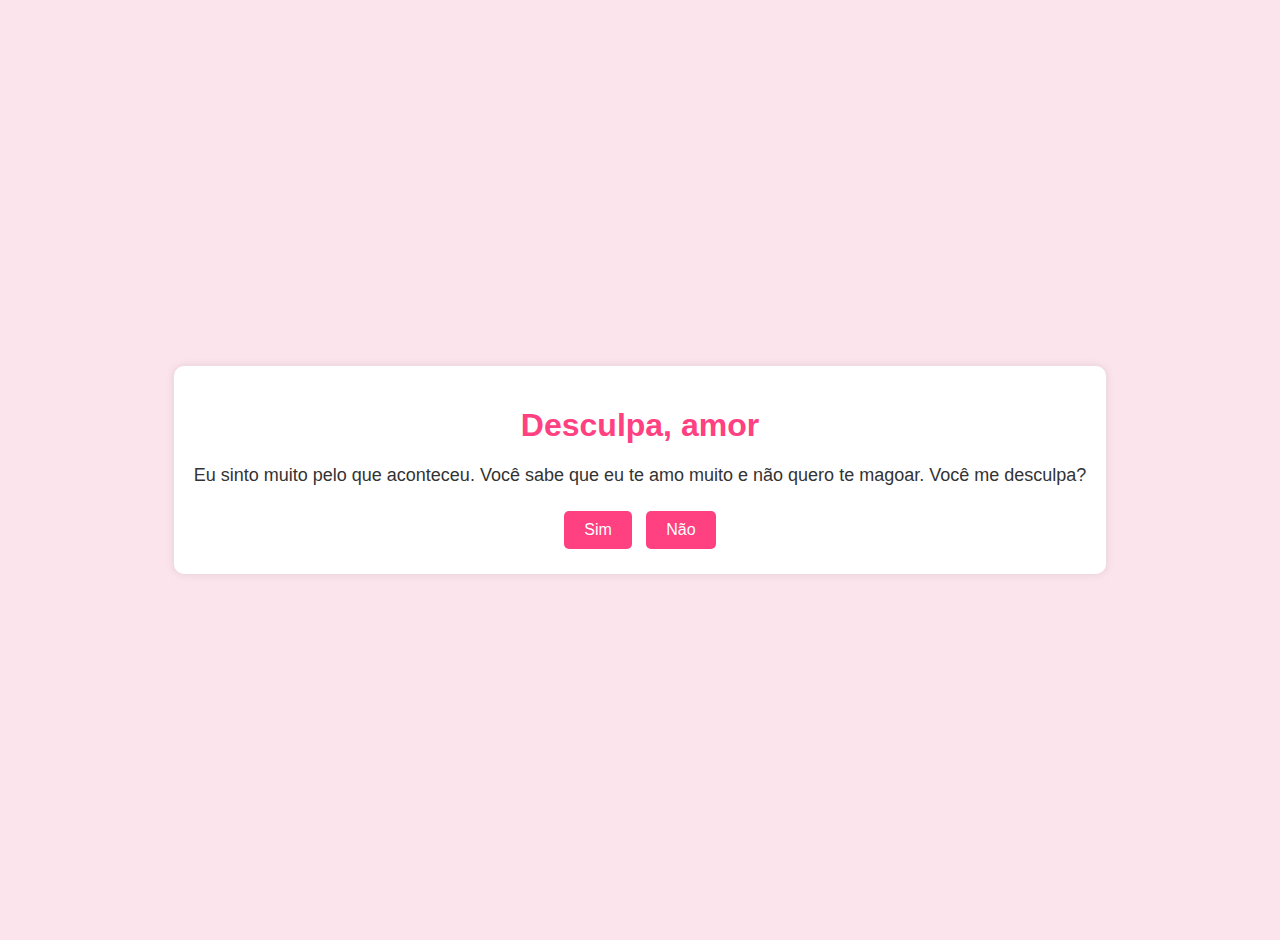
<file: sayaka/index.html>
<!DOCTYPE html>
<html lang="pt">
<head>
    <meta charset="UTF-8">
    <meta name="viewport" content="width=device-width, initial-scale=1.0">
    <title>Pedido de Desculpas</title>
    <link rel="stylesheet" href="style.css">
</head>
<body>
    <div class="container">
        <h1>Desculpa, amor</h1>
        <p>Eu sinto muito pelo que aconteceu. Você sabe que eu te amo muito e não quero te magoar. Você me desculpa?</p>
        <div class="buttons">
            <button id="yesButton">Sim</button>
            <button id="noButton">Não</button>
        </div>
    </div>
    <script src="apology.js"></script>
</body>
</html>
</file>
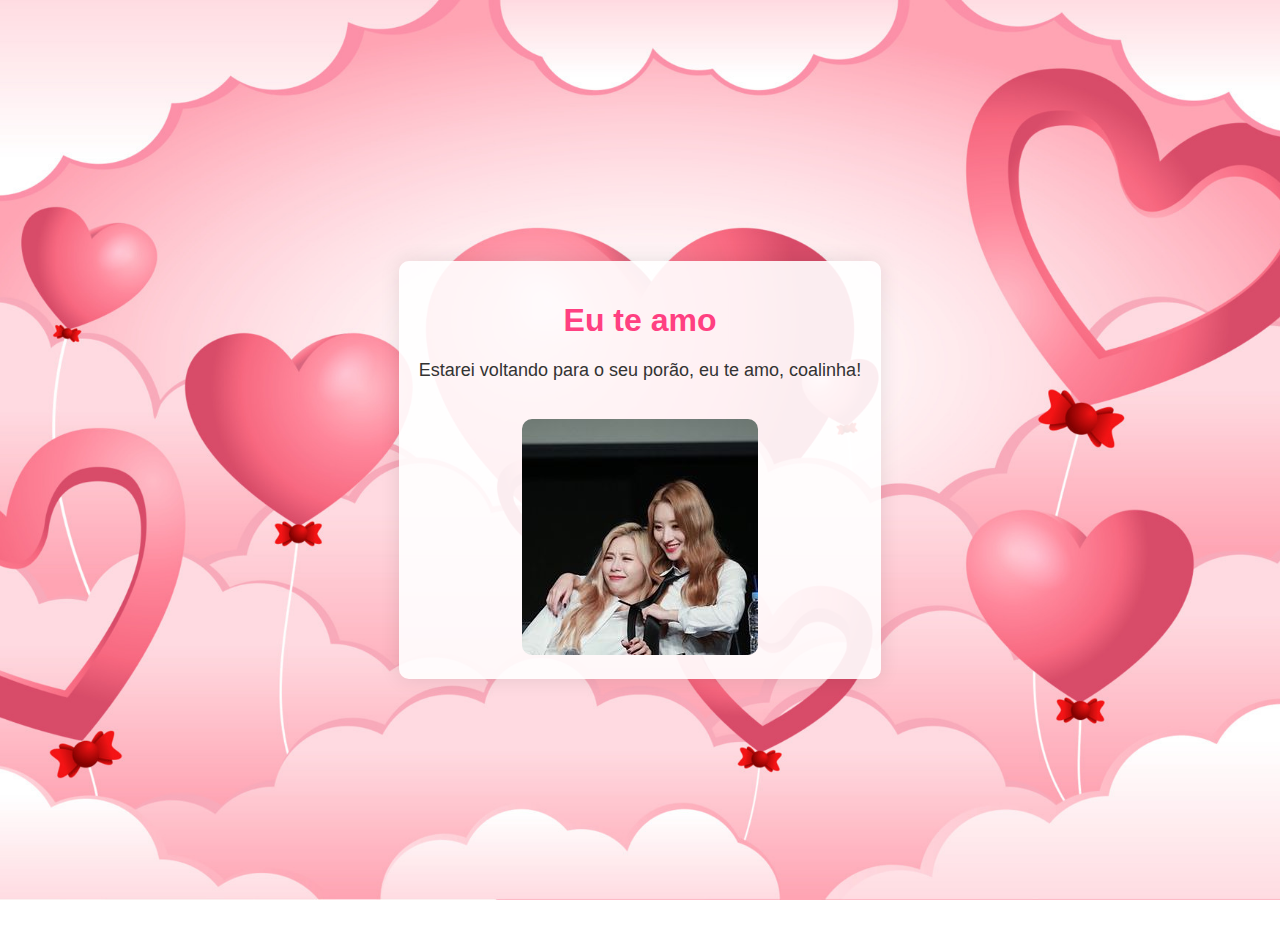
<file: sayaka/second.html>
<!DOCTYPE html>
<html lang="pt">
<head>
    <meta charset="UTF-8">
    <meta name="viewport" content="width=device-width, initial-scale=1.0">
    <title>Eu te amo</title>
    <link rel="stylesheet" href="style.css">
</head>
<body class="second-page">
    <div class="container">
        <h1>Eu te amo</h1>
        <p>Estarei voltando para o seu porão, eu te amo, coalinha!</p>
        <img src="image.png" alt="Foto nossa" style="max-width: 100%; border-radius: 10px; margin-top: 20px;">
    </div>
</body>
</html>
</file>
<file: sayaka/style.css>
body {
    font-family: 'Comic Sans MS', cursive, sans-serif;
    background: #fce4ec;
    margin: 0;
    padding: 20px;
    display: flex;
    justify-content: center;
    align-items: center;
    height: 100vh;
}

.container {
    text-align: center;
    background-color: white;
    padding: 20px;
    border-radius: 10px;
    box-shadow: 0 0 10px rgba(0, 0, 0, 0.1);
}

h1 {
    color: #ff4081;
}

p {
    color: #333;
    font-size: 18px;
}

.buttons {
    margin-top: 20px;
}

button {
    padding: 10px 20px;
    margin: 5px;
    background-color: #ff4081;
    color: white;
    border: none;
    border-radius: 5px;
    cursor: pointer;
    font-size: 16px;
}

button:hover {
    background-color: #f50057;
}

.second-page {
    background: url('nuvem.png') no-repeat center center fixed;
    background-size: cover;
    height: 100vh;
    display: flex;
    justify-content: center;
    align-items: center;
    text-align: center;
}

.second-page .container {
    background-color: rgba(255, 255, 255, 0.9);
    padding: 20px;
    border-radius: 10px;
    box-shadow: 0 0 20px rgba(0, 0, 0, 0.1);
}
</file>
